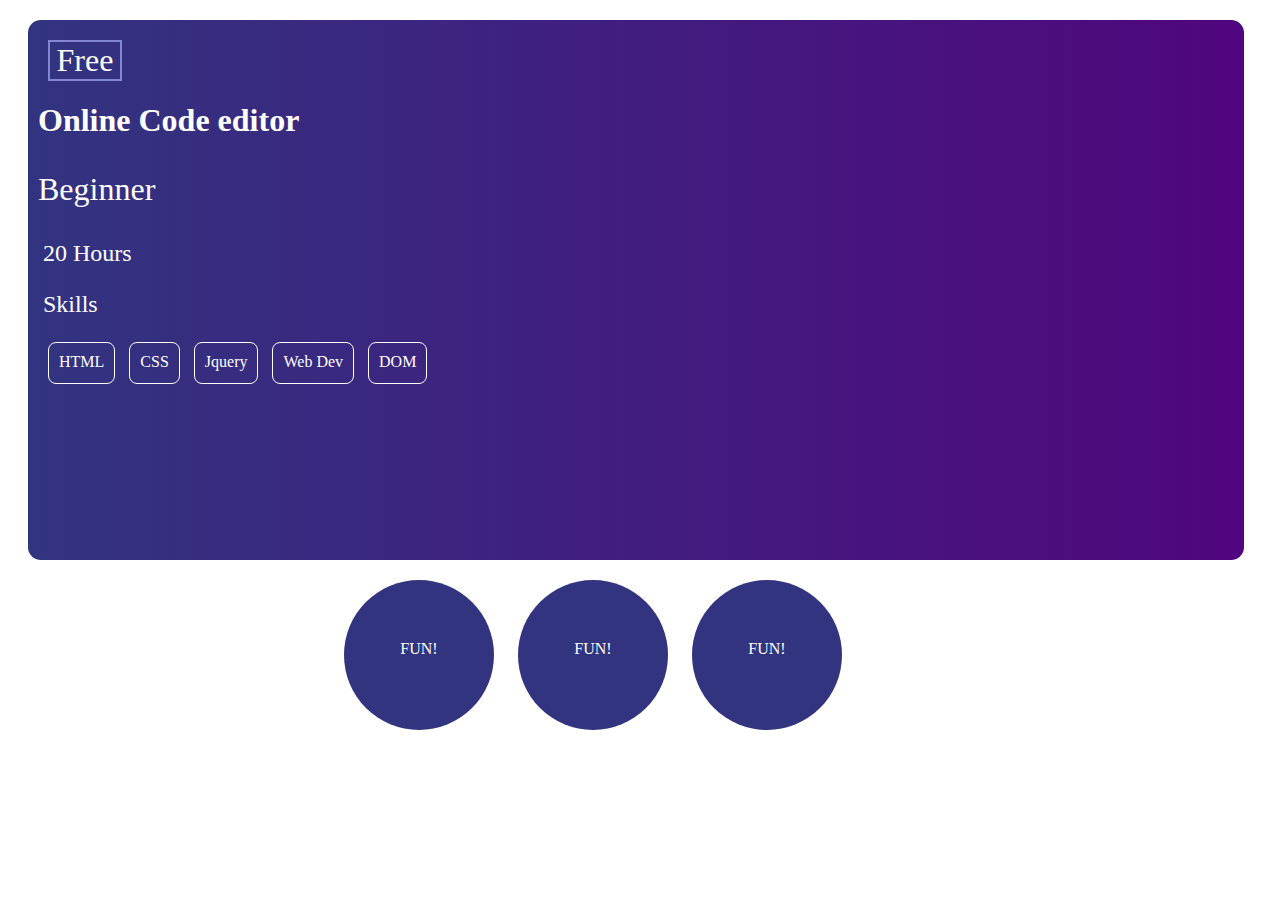
<file: Execrise.html>
<!DOCTYPE html>
<html>
    <head>
        <style>


            .outerDiv{
                
                background:linear-gradient(to right,rgb(50, 52, 128),rgb(80, 6, 126)) ;
                height: 60vh;
                width: 95vw;
                border-radius: 0.8rem;
                margin-top: 20px;
                
                margin-left: 20px;
            }
            .Free{
      font-size: 2rem;
      border: 2px solid rgb(131, 134, 211);

      width: 70px;
    display:inline-block;

    color:white;
    margin-top: 20px;
    margin-left: 10px;;

text-align: center;
/* justify-content: space-between; */
            }

h1{
    color: white;
    margin-left: 10px;
}
p{
    font-size: 2rem;
    color: white;
    
}
.outerDiv>p{
    font-size: 1.5rem;
    margin-left: 15px;
}
.outerDiv>p>p{
    font-size: 1rem;
    margin-left: 15px;
}
.outerDiv div{
    padding-left: 10px;
}
.skillsList{
    font-size: 1em;
    color: white;
    margin-left: 10px;

}
.skillsList>span{
    display: inline-block;
    border: 0.5px solid white;
    margin-right:10px;
    padding: 10px;
    align-items: center;
height: 20px;
width: auto;
border-radius: 0.5em;
}

/* body{
       margin: 0;
    } */
    .fun{
        display: inline-block;
        height: 150px;
        width: 150px;
        background-color:rgb(50, 52, 128);
       text-align: center;
       margin-top: 20px;
   margin-left: 20px;
   border-radius: 50%;

    }
    .fun>span{
        display: block;
        margin-top: 60px;
        color: white;
    }
.circle{
margin-left: 25%;
}

        </style>

    </head>
    <body>
        <div class="outerDiv">
       <div>
        <span class="Free">
            Free
    
           </span>
       </div>
      
       <h1><b>Online Code editor</b></h1>
       <div><p>Beginner</p></div>
       <p>20 Hours</p>
       <p>Skills</p>
       <div class="skillsList">
        <span>
        HTML
        </span>
        <span>
        CSS
        </span>
        <span>
        Jquery
        </span>
        <span>
        Web Dev
        </span>
        <span>
        DOM
        </span>
       </div>
        </div>
        <div class="circle">

            <div class="fun">
                <span>FUN!</span>
            </div>
            <div class="fun">
                <span>FUN!</span>
            </div>
            <div class="fun">
                <span>FUN!</span>
            </div>
        </div>
       
    </body>
</html>
</file>
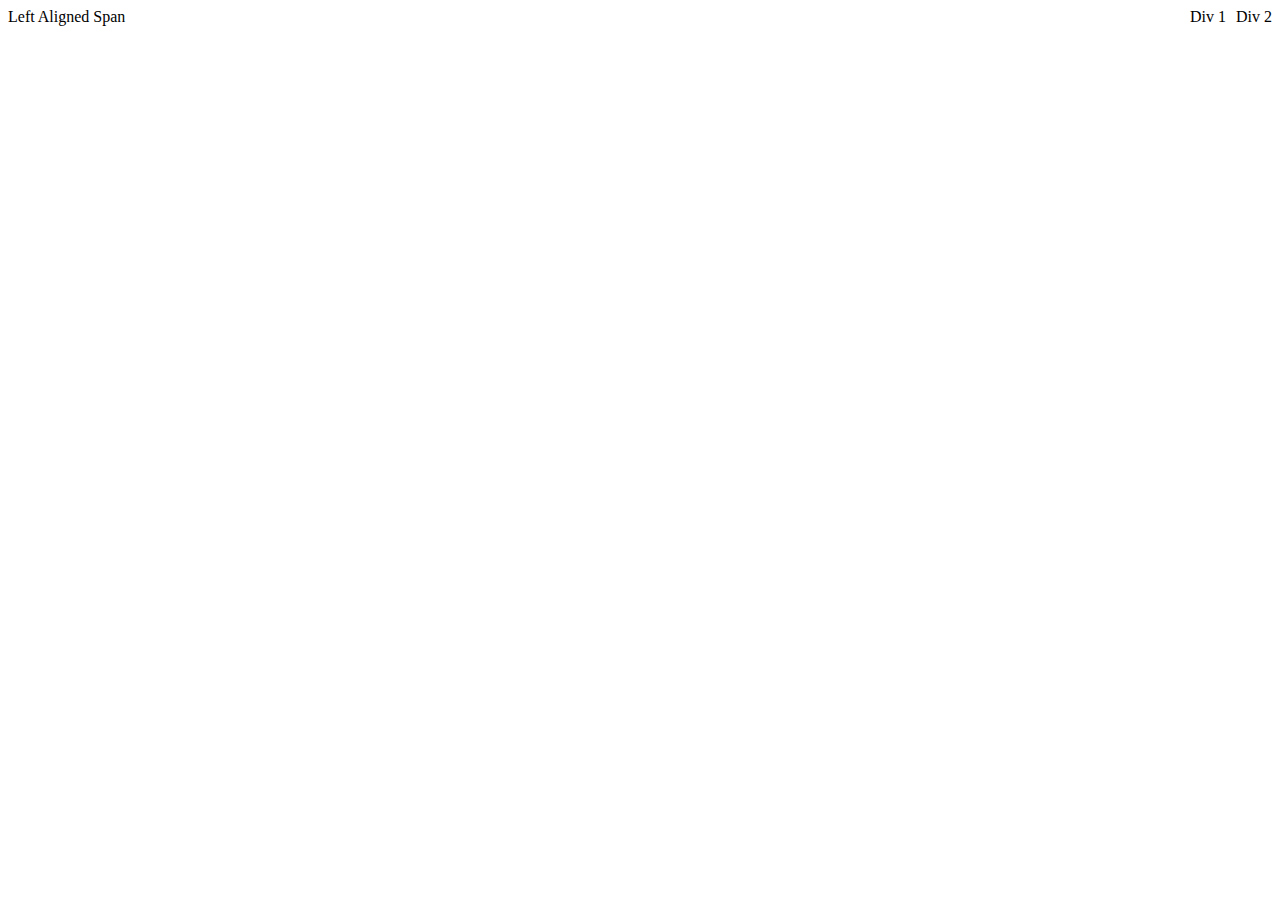
<file: flex.html>
<!DOCTYPE html>
<html lang="en">

<head>
    <meta charset="UTF-8">
    <meta name="viewport" content="width=device-width, initial-scale=1.0">
    <title>Document</title>
    <style>
        .parent {
            display: flex;
            align-items: center;
        }
        
        .left-align {
            margin-right: auto;
        }
        
        .content {
            margin-left: 10px;
        }
    </style>
</head>

<body>
    <div class="parent">
        <span class="left-align">Left Aligned Span</span>
        <div class="content">Div 1</div>
        <div class="content">Div 2</div>
    </div>


</body>

</html>
</file>
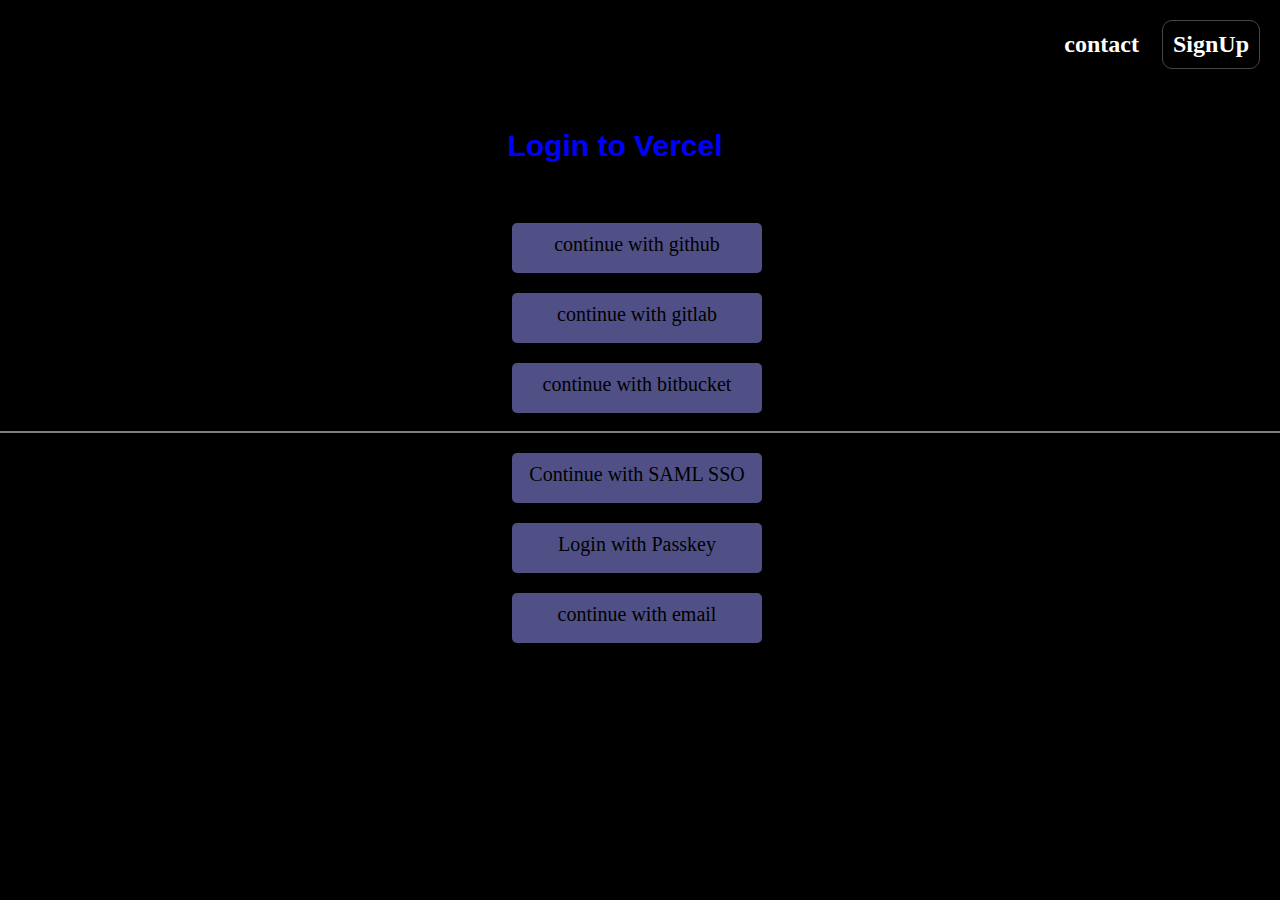
<file: login_page.html>
<!DOCTYPE html>
<html lang="en">

<head>
    <meta charset="UTF-8">
    <meta name="viewport" content="width=device-width, initial-scale=1.0">
    <title>Document</title>

    <link rel="stylesheet" href="https://cdnjs.cloudflare.com/ajax/libs/font-awesome/6.6.0/css/all.min.css" integrity="sha512-Kc323vGBEqzTmouAECnVceyQqyqdsSiqLQISBL29aUW4U/M7pSPA/gEUZQqv1cwx4OnYxTxve5UMg5GT6L4JJg==" crossorigin="anonymous" referrerpolicy="no-referrer"
    />
    <link rel="stylesheet" href="style_login.css">
</head>

<body>
    <div class="address-bar">
        <span class="circle">
            <i class="fa-regular fa-circle"></i>

        </span>
        <div class="contact">

            <!-- <p id="contact-p">contact</p> -->
            <span id="contact-p">contact</span>
        </div>
        <div class="SignUp">
            SignUp
        </div>
    </div>
    <div class="Login-container">
        <h1>Login to Vercel</h1>
    </div>
    <div class="secondcontainer">
        <div class="github">
            <p>continue with github</p>
        </div>
        <div class="gitlab">

            <p>continue with gitlab</p>
        </div>
        <div class="bitbucket">

            <p>continue with bitbucket</p>
        </div>

    </div>
    <hr/>
    <div class="other-way-login">
        <div class="SSO">
            <p>Continue with SAML SSO</p>
        </div>
        <div class="Passkey">
            <p>Login with Passkey</p>
        </div>
        <div class="email-span">
            <p>continue with email</p>
        </div>
    </div>

</body>

</html>
</file>
<file: style_login.css>
body {
    margin: 0;
    background-color: black;
    /* font-family: sans-serif; */
}

.Login-container {
    /* border: 2px dashed; */
    text-align: center;
    padding: 10px;
    margin-top: 10px;
}

h1 {
    color: blue;
    font-size: 30px;
    font-style: bold;
    font-family: sans-serif;
    padding-right: 50px;
}

.address-bar {
    /* background-color: rgba(130, 130, 184, 0.275); */
    display: flex;
    padding: 20px;
    font-size: 20px;
    align-items: center;
}

.address-bar>div {
    /* background-color: rgb(33, 45, 57); */
    text-align: center;
    margin-left: 20px;
    font-size: larger;
    font-weight: bold;
    color: white;
}

.circle {
    width: 55px;
    height: 35px;
    /* background-color: dodgerblue;
    font-size: larger; */
    margin-right: auto;
    color: white;
}

#contact {
    color: rgb(167, 143, 143);
}

#contact-p {
    margin-top: 5px;
    margin-bottom: 10px;
    padding-left: 5px;
    padding-right: 3px;
}

.SignUp {
    padding: 10px;
    border-radius: 10px;
    border: 1px solid rgb(72, 69, 69);
    transition: box-shadow 0.1s ease-in-out, transform 0.3s ease-in-out;
}

.SignUp:hover {
    box-shadow: 0 4px 15px rgba(0, 0, 0, 0.3);
    transform: scale(0.95);
}

.secondcontainer {
    width: 100%;
    height: 220px;
    display: inline-block;
    margin-top: 10px;
    align-items: center;
    text-align: center;
    /* background-color: white; */
    justify-content: center;
    padding-left: 40%;
}

.secondcontainer div {
    background-color: rgb(80, 80, 134);
    margin-top: 20px;
    margin-bottom: 20px;
    font-size: 20px;
    align-items: center;
    width: 250px;
    height: 50px;
    border-radius: 5px;
    transition: transform 0.1s ease-in-out, background-color 0.1s ease-in-out;
}

p {
    /* background-color: white; */
    padding-top: 10px;
    text-align: center;
}

.secondcontainer div:hover {
    transform: scale(0.98);
    background-color: rgb(105, 105, 159);
}

hr {
    /* width: auto; */
    border: 0.1px solid gray;
}

.other-way-login {
    /* background-color: white; */
    width: 100%;
    height: auto;
    padding-left: 40%;
}

.other-way-login div {
    background-color: rgb(80, 80, 134);
    width: 250px;
    height: 50px;
    margin-top: 20px;
    border-radius: 5px;
    transition: transform 0.1s ease-in-out, background-color 0.1s ease-in-out;
}

.other-way-login div:hover {
    transform: scale(0.98);
    background-color: rgb(105, 105, 159);
}


/* .SSO p {
    margin-top: 20px;
} */

.other-way-login div p {
    margin-bottom: 15px;
    font-size: 20px;
    padding-bottom: 10px;
    padding-top: 10px;
}
</file>
